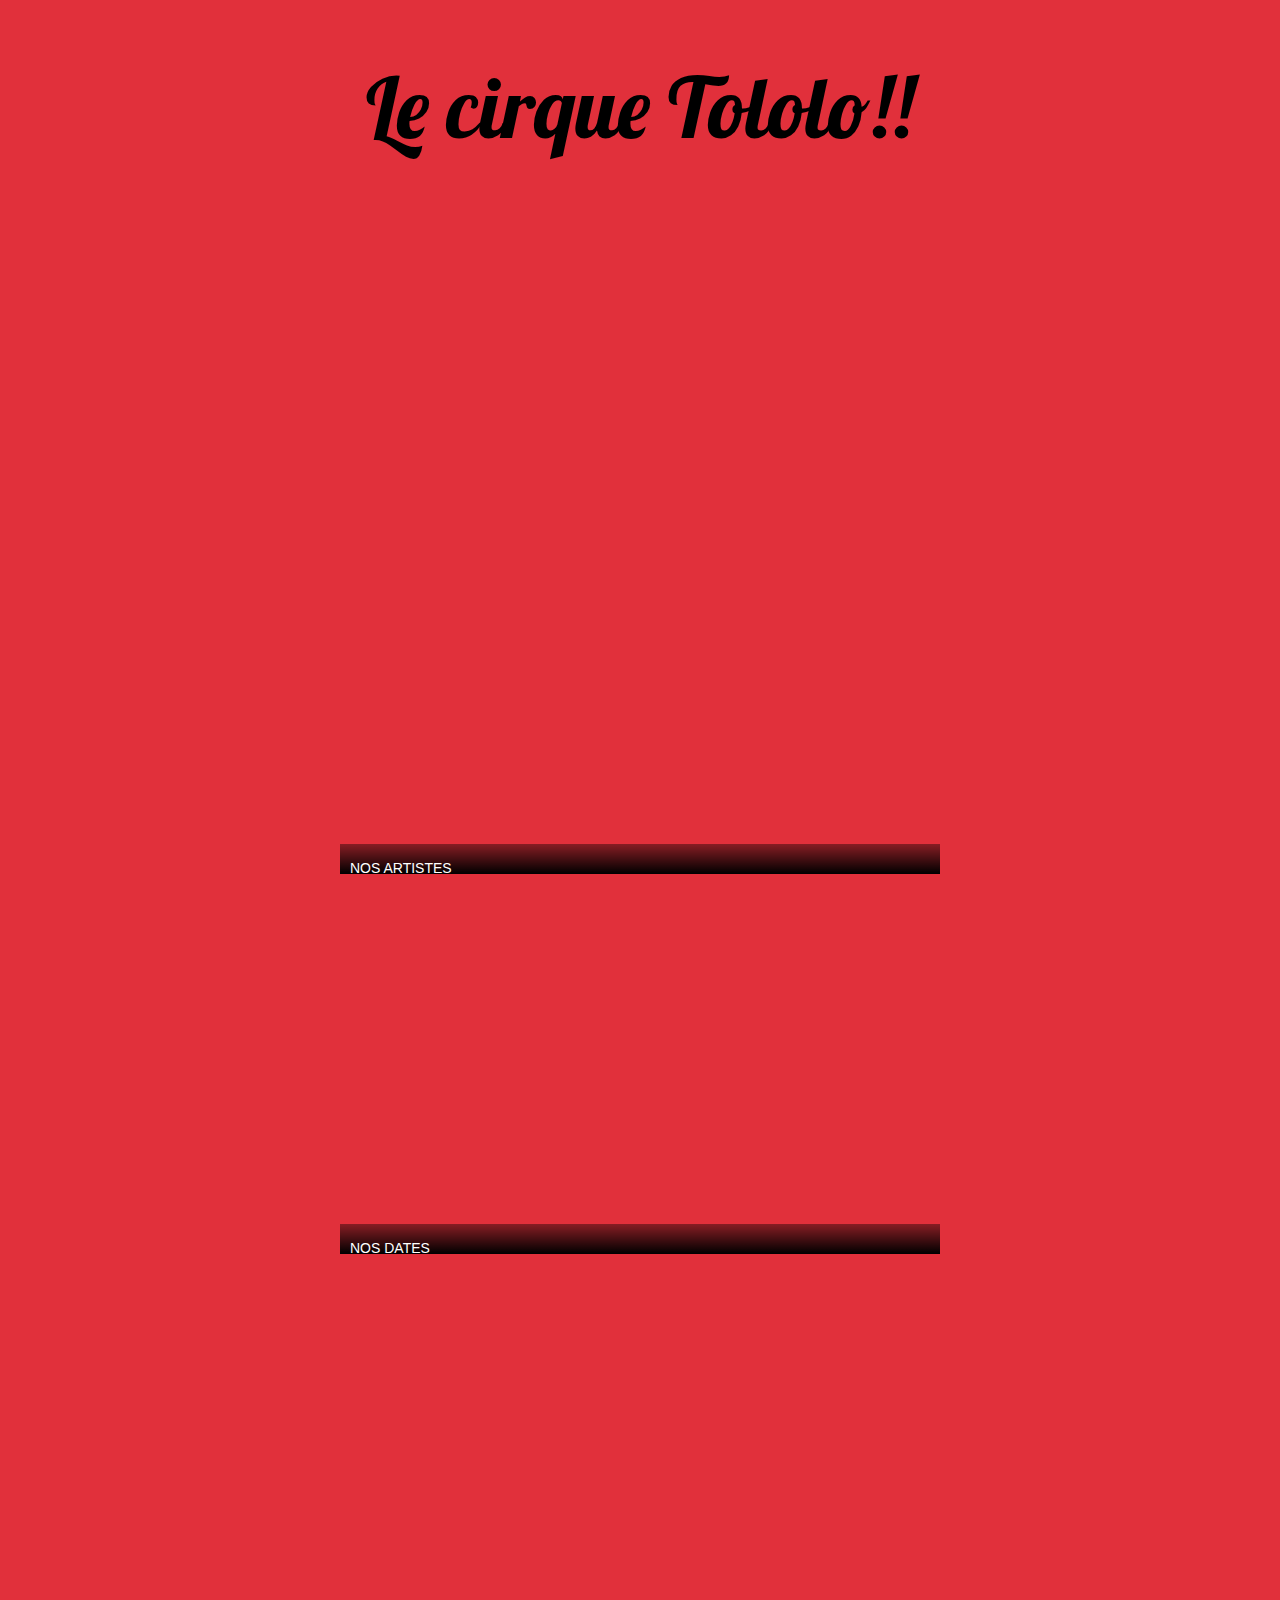
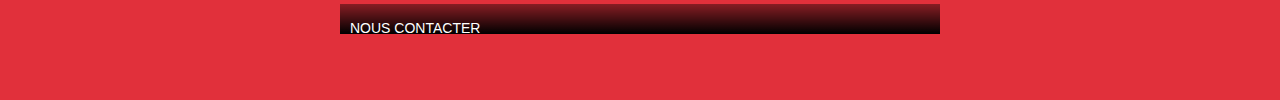
<file: index.html>
<!DOCTYPE html>
<html>
  <head>
    <title> Circus </title>
    <meta charset="utf-8" />
    <script src="https://ajax.googleapis.com/ajax/libs/jquery/1.11.3/jquery.min.js"></script>
    <link href='https://fonts.googleapis.com/css?family=Lobster' rel='stylesheet' type='text/css'>
    <link rel="stylesheet" href="https://maxcdn.bootstrapcdn.com/bootstrap/3.3.6/css/bootstrap.min.css"/>
    <link rel="stylesheet" href="circus.css"/>
  </head>

  <body>
    <h1>Le cirque Tololo!!</h1>
    </br>
    <section>
       <iframe width="560" height="315" src="https://www.youtube.com/embed/_niiq7xneok" frameborder="0" allowfullscreen></iframe>
    </section>
      <div class="first">
        <p>NOS ARTISTES<br />
        <small>Au Wild Circus, il n’y a qu’un pas entre la joie et les frissons.<br>Frédéric Edelstein et ses 12 Lions Blancs<br>
        Une nouvelle troupe de volants, des clowns malicieux, une artiste élastique, des acrobates à la force surhumaine<br>
        Sans oublier les animaux<br>
        Vous redécouvrirez également les fabuleux artistes à 4 pattes véritables stars de Wild Circus.
        </small></p>
      </div>

      <div class="second">
        <p>NOS DATES<br />
        <small>Vos clown favoris seront bientôt en tournée et certainement proche de chez vous!! Consultez dès à présent retrouver toutes les dates <a href="http://www.katxiporreta.eus/agenda/index.php">ICI</a>
        </br>
        </br>
      </small></p>
      </div>
      
      <div class="third">
        <p>NOUS CONTACTER<br />
        <small>Vous pouvez aussi nous contacter afin d'en apprendre plus sur notre cirque et pourquoi pas venir visiter l'envers du décors!! C'est par <a href="contact.html">ICI</a>
        </small></p>
      </div>

    <script>
      $('div').on('click', function() {
          $(this).toggleClass('show-description');
      });
    </script>

  </body>
</html>
</file>
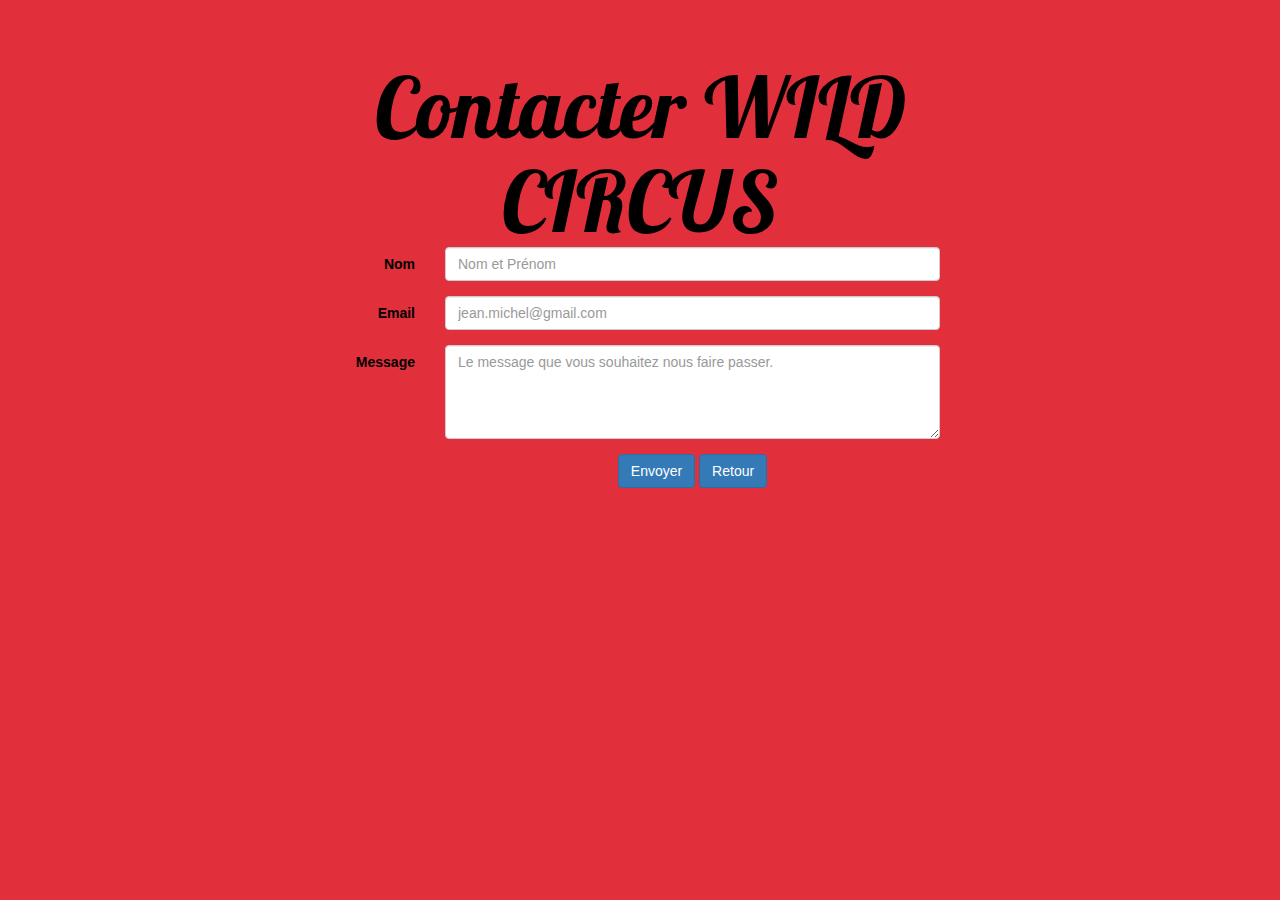
<file: contact.html>
<!DOCTYPE html>
<html>
  <head>
    <title> Circus </title>
    <meta charset="utf-8" />
    <script src="https://ajax.googleapis.com/ajax/libs/jquery/1.11.3/jquery.min.js"></script>
    <link href='https://fonts.googleapis.com/css?family=Lobster' rel='stylesheet' type='text/css'>
    <link rel="stylesheet" href="https://maxcdn.bootstrapcdn.com/bootstrap/3.3.6/css/bootstrap.min.css"/>
    <link rel="stylesheet" href="contact.css"/>
  </head>
  <body>
    <h1>Contacter WILD CIRCUS</h1>
    <form class="form-horizontal" role="form" method="post" action="index.php">
    <div class="form-group">
        <label for="name" class="col-sm-2 control-label">Nom</label>
        <div class="col-sm-10">
            <input type="text" class="form-control" id="name" name="name" placeholder="Nom et Prénom" value="">
        </div>
    </div>
    <div class="form-group">
        <label for="email" class="col-sm-2 control-label">Email</label>
        <div class="col-sm-10">
            <input type="email" class="form-control" id="email" name="email" placeholder="jean.michel@gmail.com" value="">
        </div>
    </div>
    <div class="form-group">
        <label for="message" class="col-sm-2 control-label">Message</label>
        <div class="col-sm-10">
            <textarea class="form-control" rows="4" name="message" placeholder="Le message que vous souhaitez nous faire passer."></textarea>
        </div>
    </div>
    <div class="form-group">
        <div class="col-sm-10 col-sm-offset-2">
            <input id="submit" name="submit" type="submit" value="Envoyer" class="btn btn-primary">
            <a href="index.html" class="btn btn-primary">Retour</a>
        </div>
    </div>

</form>
  </body

</html>
</file>
<file: circus.css>
body {
  font-family: helvetica, sans-serif;
  margin: 0 auto;
  max-width: 600px;
  background-color: rgba(222, 26, 38, 0.9);
  color: black;
}

div {
  height: 280px;
  background-size: cover;
  position: relative;
  margin: 100px 0 0 0;
  border-radius: 12px;
}
section {
  text-align: center;
}

h1 {
  font-family: 'Lobster', cursive;
  text-align: center;
  font-size: 85px;
  color:B44BFE;
  margin: 60px 0 0 0;
}

h2 {
  text-align: center;
  color: blue;
  margin: 0px 0 70px 0;
  font-size: 16px;
}

p {
  color: rgba(255,255,255,1);
  background: black;
  background: linear-gradient(bottom, rgba(0,0,0,1), rgba(0,0,0,.4));
  background: -webkit-linear-gradient(bottom, rgba(0,0,0,1), rgba(0,0,0,.4));
  background: -moz-linear-gradient(bottom, rgba(0,0,0,1), rgba(0,0,0,.4));
  padding: 10px;
  line-height: 28px;
  text-align: justify;
  position: absolute;
  bottom: 0;
  margin: 0;
  height: 30px;
  transition: height .5s;
  -webkit-transition: height .5s;
  -moz-transition: height .5s;
}

small {
  opacity: 0;
  font-size: 13px;
}

.show-description p {
  height: 200px;
}

.show-description small {
  opacity: 1;
  font-size: 13px;
}

.first{
  background-image: url("http://www.ouest-france.fr/sites/default/files/styles/image-640x360/public/2014/08/22/pinder-fait-son-cirque-depuis-160-ans.jpg?itok=uwaFQehx");
}
.second{
  background-image: url("http://media.bullesdegones.com/visuels/agendas/cirque-medrano.jpg");
}
.third{
  background-image: url("http://evenementcirque.fr/photos%20index/rideau-rouge-main-2.jpg");
}

@media (max-width: 500px) {
  h1 {
    font-size: 50px;
    margin-top: 20px;
    line-height: 40px;
  }
  h2 {
    font-size: 20px;
    margin: 20px 0 30px 0;
  }
  div {
    margin: 20px 12px 0 12px;
  }
  p {
    font-size: 20px;
    line-height: 24px;
  }
  small {
    font-size: 16px;
  }
}
</file>
<file: contact.css>
body {
  font-family: helvetica, sans-serif;
  margin: 0 auto;
  max-width: 600px;
  background-color: rgba(222, 26, 38, 0.9);
  color: black;
  text-align: center;
}


h1 {
  font-family: 'Lobster', cursive;
  text-align: center;
  font-size: 85px;
  color:B44BFE;
  margin: 60px 0 0 0;
}
</file>
